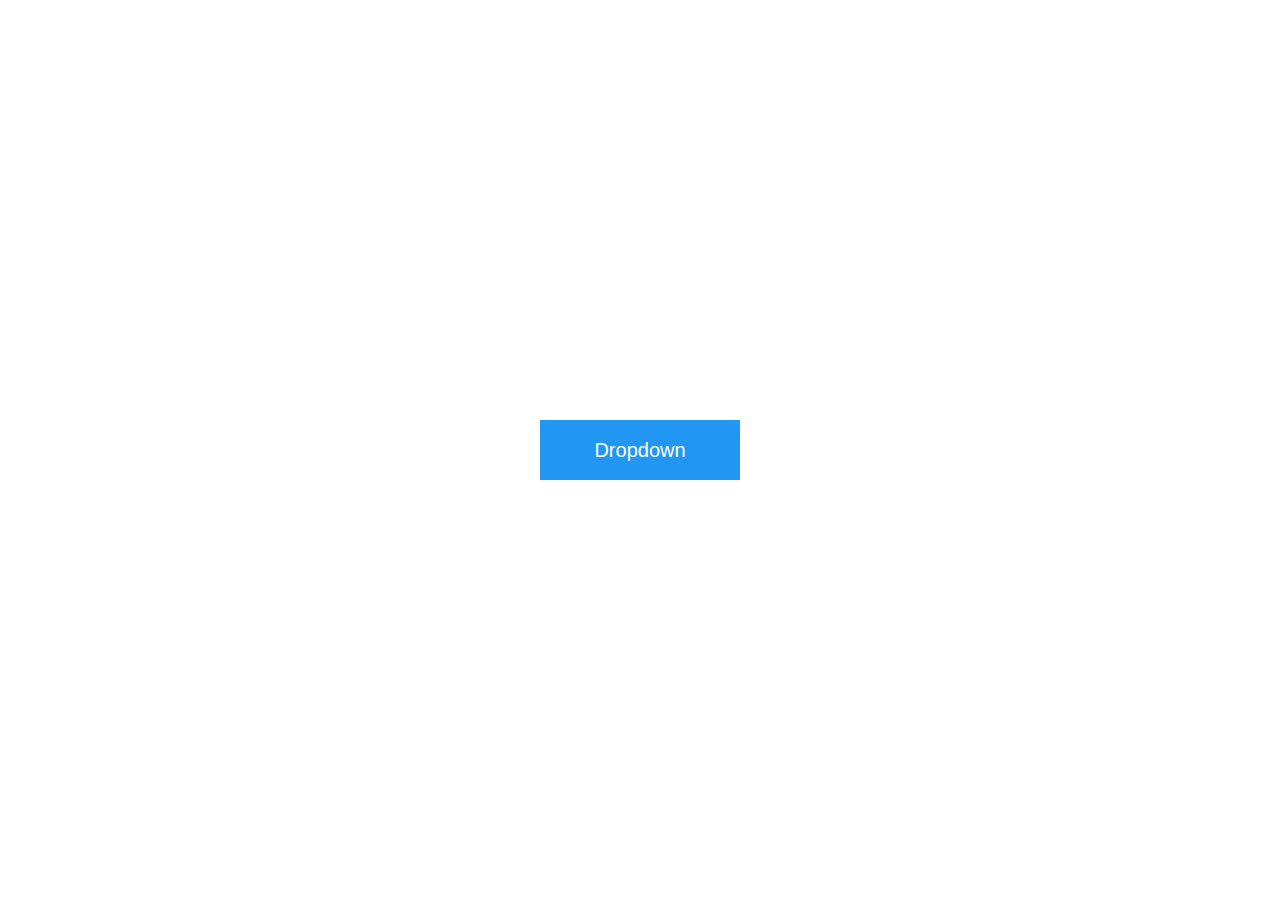
<file: Dropdown/index.html>
<!DOCTYPE html>
<html lang="en">

<head>
    <meta charset="UTF-8">
    <meta http-equiv="X-UA-Compatible" content="IE=edge">
    <meta name="viewport" content="width=device-width, initial-scale=1.0">
    <title>Dropdown</title>
    <script src="assets/vendor/jquery.js"></script>
    <link rel="stylesheet" href="assets/css/main.css">
</head>

<body>
    <div class="dropdown">
        <button>Dropdown</button>
        <ul>
            <li> <a href="#">Action</a></li>
            <li><a href="#">Another action</a></li>
            <li><a href="#">Something else here</a></li>
        </ul>
    </div>

    <script src="assets/js/main.js"></script>
</body>

</html>
</file>
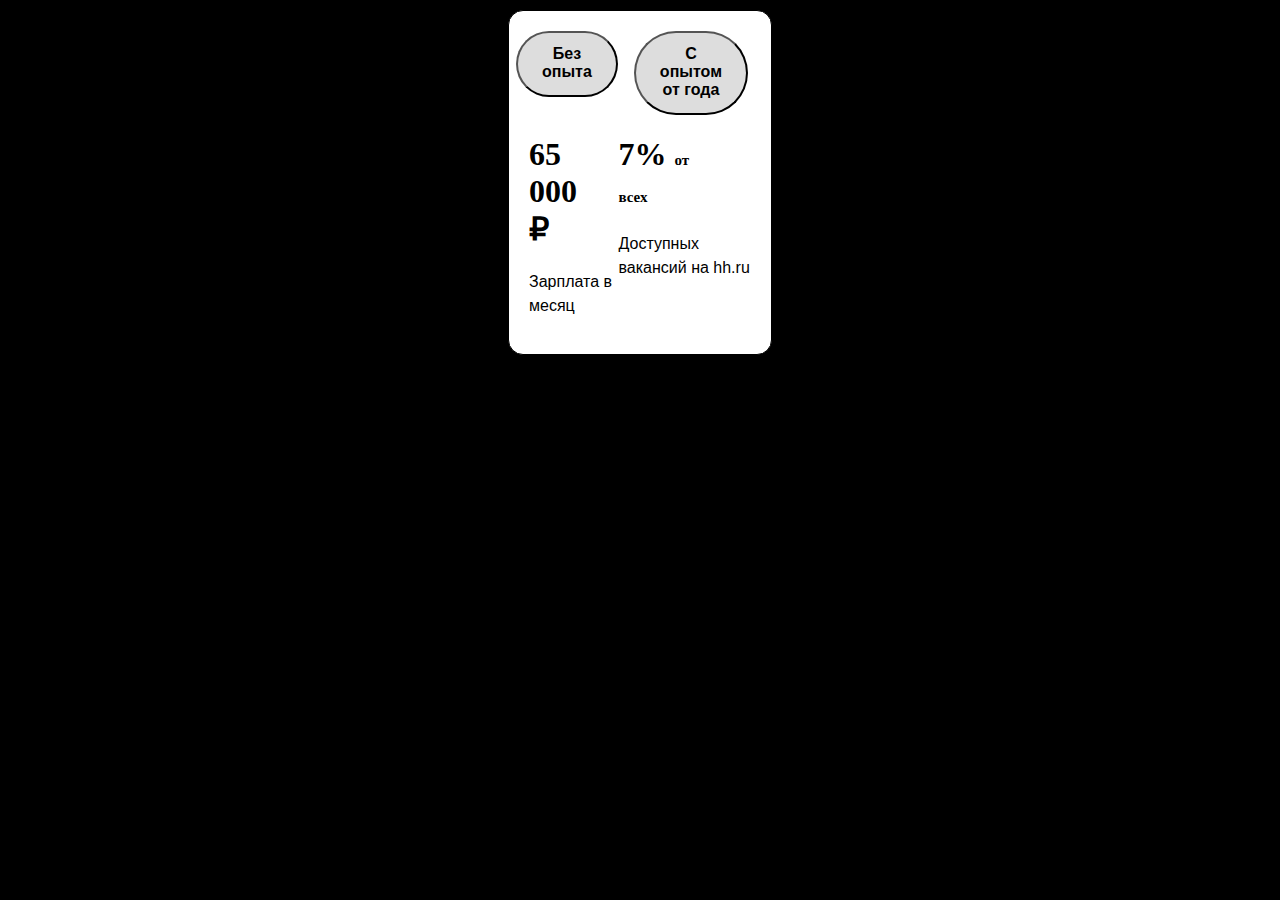
<file: Modal hidden/index.html>
<!DOCTYPE html>
<html lang="en">

<head>
    <meta charset="UTF-8">
    <meta http-equiv="X-UA-Compatible" content="IE=edge">
    <meta name="viewport" content="width=device-width, initial-scale=1.0">
    <title>Document</title>
    <script src="https://code.jquery.com/jquery-3.6.0.min.js" integrity="sha256-/xUj+3OJU5yExlq6GSYGSHk7tPXikynS7ogEvDej/m4=" crossorigin="anonymous"></script>
    <link rel="stylesheet" href="main.css">
</head>

<body>
    <div class="modal">
        <div class="container">
            <div class="main-card">
                <div class="button-main">
                    <div>
                        <button class="knopka-1">Без опыта</button>
                    </div>
                    <div>
                        <button class="knopka-2">С опытом от года</button>
                    </div>
                </div>

                <div class="button-block">
                    <div class="block-1">
                        <div class="card-1">
                            <h1 class="number">65 000 ₽</h1>
                            <p class="text">Зарплата в месяц</p> 
                        </div>
                        <div class="card-2">
                            <h1 class="number">7% <span class="text-span">от всех</span></h1> 
                            <p class="text">Доступных вакансий на hh.ru</p>
                        </div>
                    </div>

                    <div class="block-2">
                        <div class="card-1">
                            <h1 class="number">100 000 ₽ </h1> 
                            <p class="text">Зарплата в месяц</p>
                        </div>

                        <div class="card-2">
                            <h1> 51% <span class="text-span">от всех</span> </h1> 
                            <p class="text">Доступных вакансий на hh.ru</p>
                        </div>
                    </div>
                </div>   
                
            </div>
        </div>        
    </div>
    <script src="main.js"></script>
</body>

</html>
</file>
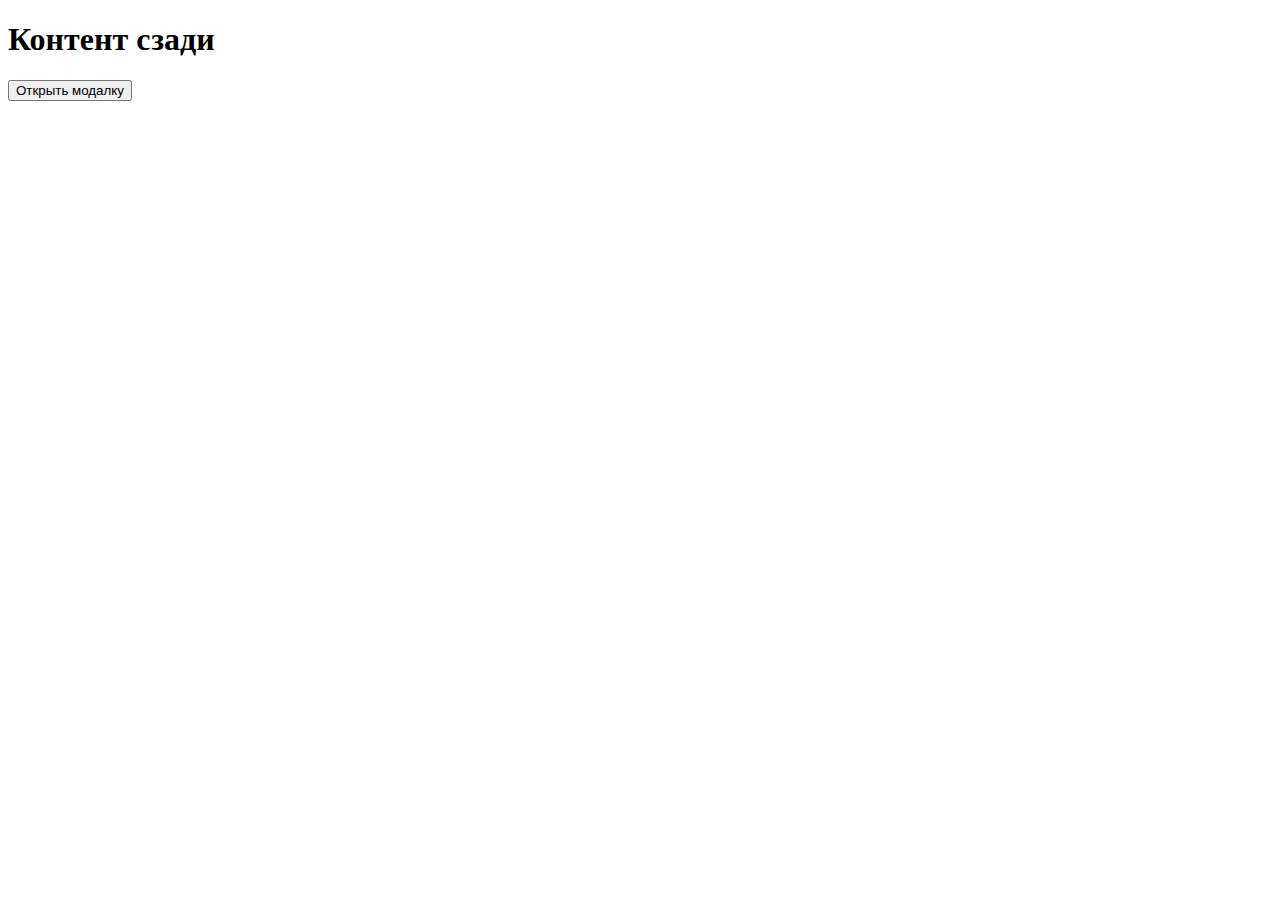
<file: Modal/index.html>
<!DOCTYPE html>
<html lang="en">

<head>
    <meta charset="UTF-8">
    <meta http-equiv="X-UA-Compatible" content="IE=edge">
    <meta name="viewport" content="width=device-width, initial-scale=1.0">
    <title>Document</title>
    <script src="https://code.jquery.com/jquery-3.6.0.min.js" integrity="sha256-/xUj+3OJU5yExlq6GSYGSHk7tPXikynS7ogEvDej/m4=" crossorigin="anonymous"></script>
    <link rel="stylesheet" href="main.css">
</head>

<body>
    <h1>Контент сзади</h1>
    <button class="op-mod">Открыть модалку</button>
    <div class="modal">
        <div class="modal-back"></div>
        <div class="modal-content">
            <a>X</a>
            <h2>Modal title</h2>
            <p>Woohoo, you're reading this text in a modal!</p>
            <button>Close</button>
        </div>
    </div>
    <script src="main.js"></script>
</body>

</html>
</file>
<file: Dropdown/assets/css/main.css>
body{
    margin: 0;
    padding: 0;
    font-family: sans-serif;
}

.dropdown{
    position: absolute;
    top: 50%;
    left: 50%;
    transform: translate(-50%, -50%);
}

button{
    position: relative;
    width: 200px;
    height: 60px;
    font-size: 20px;
    background: #2196f3;
    border: none;
    box-shadow: none;
    outline: none;
    cursor: pointer;
    color: #fff;
}

ul {
    position: absolute;
    margin: 0;
    padding: 0;
    width: 100%;
    background: #ccc;
    transform-origin: top;
    transform: perspective(1000px) rotateX(-90deg);
    transition: 0.5s;
}
ul.active{
    transform: perspective(1000px) rotateX(0deg);
}
ul li{
    list-style: none;
}
ul li a{
    display: block;
    padding: 10px;
    text-align: center;
    text-decoration: none;
    background: #262626;
    color: #fff;
    border-bottom: 1px solid rgba(0, 0, 0, .2);
    transition: 0.5s;
}
ul li a:hover{
    background: #0d7ad0;
}
</file>
<file: Modal hidden/main.css>
*{
    justify-content: center;
}
body{
    background-color: #000;
}
.main-card{
    border: 1px solid black;
    margin: 10px 500px;
    padding: 20px;
    border-radius: 15px;
    background-color: white;
}
button{
    font-size: 16px;
    font-weight: 600;
    margin-right: 16px;
    padding: 12px 24px 14px;
    border-radius: 500px ;
    background-color: #dddddd;
    cursor: pointer;
}
.button-main .active{
    background-color: #000;
    color: #fff;
}

.button-main{
    display: flex;
}
.block-1 {
    display: flex;
}
.block-2 {
    display: flex;
}
.button-block{
    position: relative;
    width: 100%;
    max-width: 500px;
}
h1{
    margin-right: 30px;
}
.text{
    position: relative;
    top: 0px;
    margin-top: 0px;
    margin-left: 0px;
    font-family: 'IBM Plex Sans', sans-serif;
    color: #000;
    font-size: 16px;
    line-height: 24px;
    font-weight: 300;
}
.text-span{
    font-size: 15px;
}

.button-block .active{
    display: none;
    position: relative;
}
</file>
<file: Modal/main.css>
.modal {
    width: 100%;
    height: 100%;
    position: fixed;
    left: 0;
    top: 0;
    display: none;
}

.modal.active {
    display: block;
}

.modal .modal-rel {
    position: relative;
}

.modal .modal-back {
    background: #000;
    opacity: 0.5;
    position: absolute;
    top: 0;
    left: 0;
    width: 100%;
    height: 100%;
    z-index: 0;
}

.modal .modal-content {
    background: #fff;
    position: relative;
    width: fit-content;
    padding: 20px;
    z-index: 1;
    margin: auto;
    margin-top: 50px;
}

.modal .modal-content h2 {
    margin-top: 0;
}

.modal .modal-content a {
    position: absolute;
    right: 20px;
    top: 20px
}
</file>
